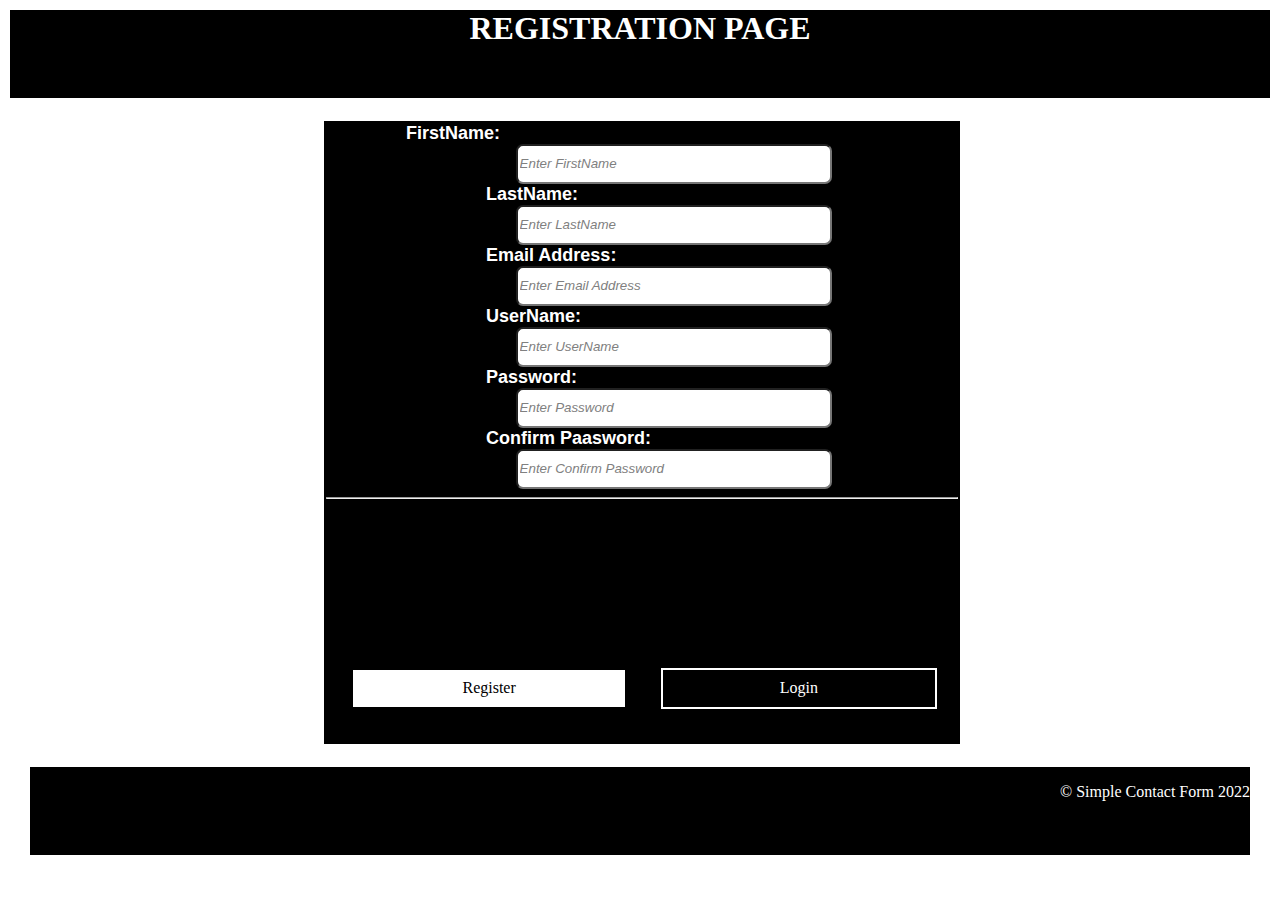
<file: index.html>
<html lang="en">
<head>
    <meta charset="UTF-8">
    <meta http-equiv="X-UA-Compatible" content="IE=edge">
    <meta name="viewport" content="width=device-width, initial-scale=1.0">
    <title>Registeration Form</title>
    <link rel="stylesheet" href="style.css">
</head>
<body>
  
  <h1 id = "header">REGISTRATION PAGE</h1>
  <div class = "formContainer">
    
    <form action="">
      <label>FirstName:<input type="text" placeholder="Enter FirstName"> </label>
      <label>LastName:<input type="text" placeholder="Enter LastName"></label>
      <label>Email Address:<input type="email" placeholder="Enter Email Address"></label>

      <label for="">UserName:<input type="text" placeholder="Enter UserName"></label>
      <label for="">Password:<input type="password" placeholder="Enter Password"></label>
      <label for="">Confirm Paasword:<input type="password" placeholder="Enter Confirm Password"></label>
      <hr>
      <!--<input type="checkbox">I agree to the <u>terms and conditions</u>
      -->
      <a href="index.html" class="register">Register</a>
      <a href="other.html" class="login" >Login</a>
      
    
    </form>
  </div>
  <div id = "footer">
    <p class = "place"> &copy; Simple Contact Form 2022</p>
   </div>
</body>
</html>
</file>
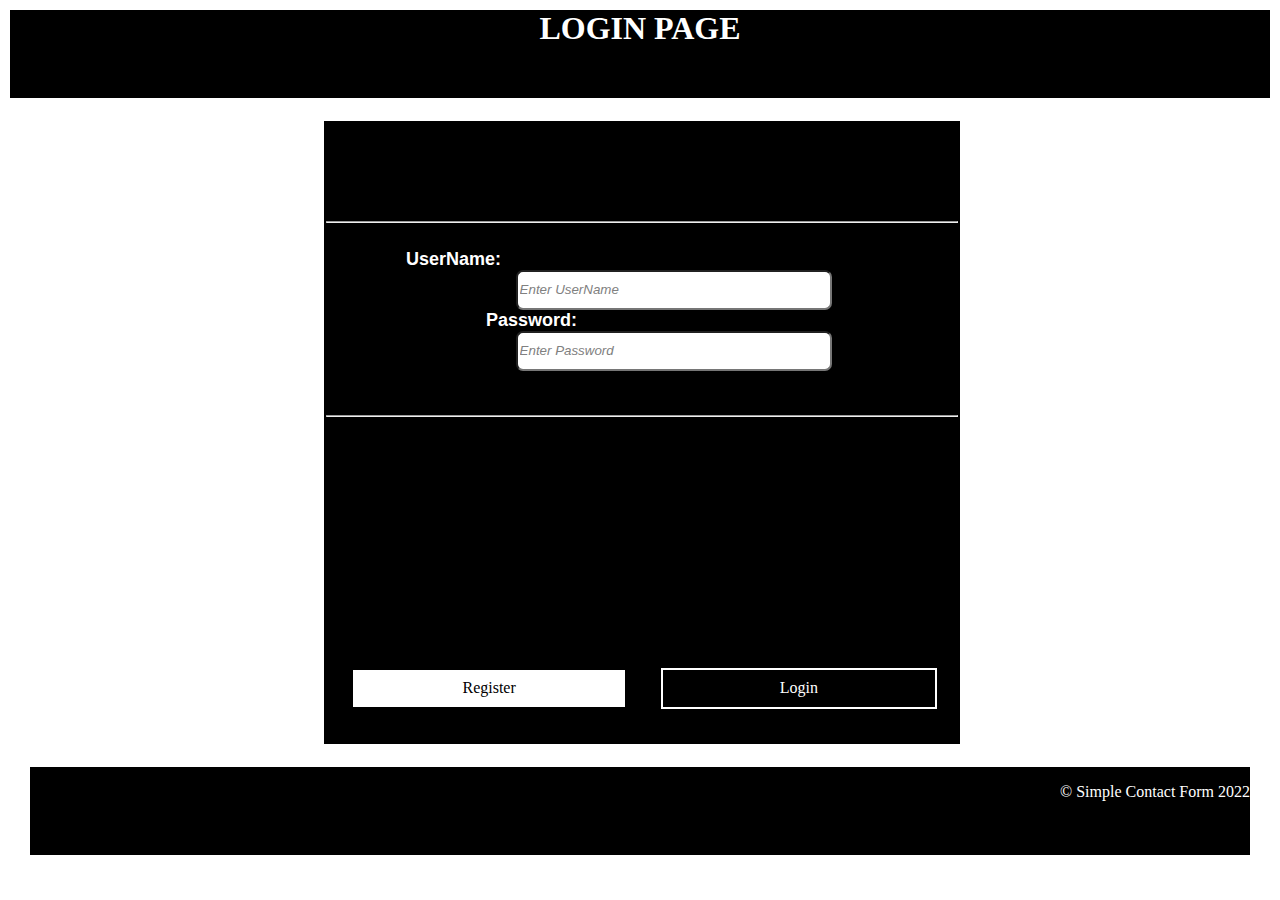
<file: other.html>
<html lang="en">
    <head>
        <meta charset="UTF-8">
        <meta http-equiv="X-UA-Compatible" content="IE=edge">
        <meta name="viewport" content="width=device-width, initial-scale=1.0">
        <title>Login Form</title>
        <link rel="stylesheet" href="style.css">
    </head>
    <body>
      <h1 id = "header">LOGIN PAGE</h1>
      <div class = "formContainer">
        <form action="">
        <br><br>
        <br><br>
        <br><hr>
        <br>
         
          <label for="">UserName:<input type="text" placeholder="Enter UserName"></label>
          <label for="">Password:<input type="password" placeholder="Enter Password"></label>
          <br>
          <br>
          <hr>
          <a href="index.html" class="register">Register</a>
          <a href="other.html" class="login" >Login</a>
          </form>
      </div>
      <div id = "footer">
       <p class = "place"> &copy; Simple Contact Form 2022</p>
      </div>
    </body>
    </html>
</file>
<file: style.css>
#header{
border:2px solid white;
background-color: black;

height:10%;
color:white;
text-align: center;

}
.formContainer{
 border:2px solid black;  
 position:relative; 
 background-color:black;
 color:white;
 top: -0.1%;
 height:70%;
 width:50%;
 left:25%;
}
#footer{
    border:2px solid white;
    background-color: black;
    left:50%;
    top:20%;
    height:10%;
    margin:20px;
    color:white;
    text-align:right;
    font-size:bolder;
    }

input{
    display: block;
    border-radius:7px;
    height: 40px;
    width: 50%;
    position:relative;
    left:30%;
}



.register{
    text-decoration: none;
    border: 2px solid black;
    background-color: white;
    color: black;
    position: absolute;
    width:40%;
    top: 85%;
    text-align: center;
    left:1%;
    margin:3%;
    padding:1.5%;
}
.login{
    text-decoration: none;
    border: 2px solid white;
    background-color: black;
    color: white;
    position: absolute;
    width:40%;
    top: 85%;
    text-align: center;
    left:50%;
    margin:3%;
    padding:1.5%;
}
.login:hover{
    background-color: white;
    color: black;
    border:2px solid black;
}
.register:hover{
        background-color: black;
        color: white;
        border:2px solid white;
}
label{
    color:white;
    font-family: 'Gill Sans', 'Gill Sans MT', Calibri, 'Trebuchet MS', sans-serif;
    margin:80px;
    font-size: large;
    font-weight: bolder;
    top:40%;
}
::placeholder{
    color: gray;
    font-style: italic;
}
</file>
